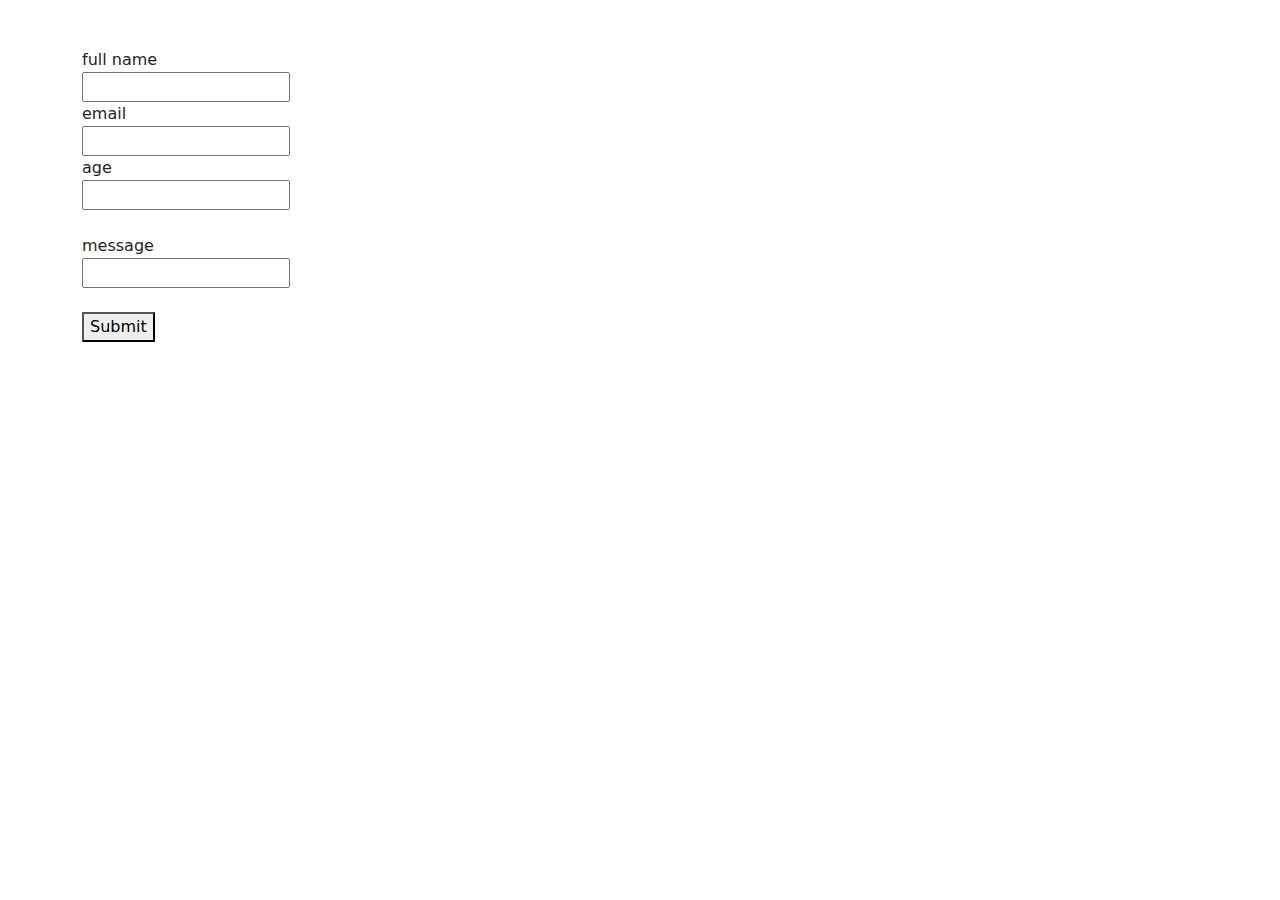
<file: APIspreadsheet.html>
<!DOCTYPE html>
<html>

<head>
    <title>Save Web Form Data to Spreadsheets</title>
    <script src="https://code.jquery.com/jquery-3.4.1.js"
        integrity="sha256-WpOohJOqMqqyKL9FccASB9O0KwACQJpFTUBLTYOVvVU=" crossorigin="anonymous"></script>
    <link href="https://cdn.jsdelivr.net/npm/bootstrap@5.2.3/dist/css/bootstrap.min.css" rel="stylesheet">
</head>

<body class="container mt-5">
    <form id="myForm">
        <label>full name</label>
        <br />
        <input name="full_name" id="full_name"/>
        
        <br />
        <label>email</label>
        <br />
        <input name="email" id="email"/>
        <br />
        <label>age</label>
        <br />
        <input name="age" id="age"/> <br />
        <br />
        <label>message</label>
        <br />
        <input name="message" id="message"/> <br />
        <br />
        
    </form>
        
    <button onclick="SubForm()">Submit</button>
    <script>
        function SubForm() {
            
            $.ajax({
                url: "https://api.apispreadsheets.com/data/H9t1VEnZl5UH2nSh/",
                //url: "https://api.apispreadsheets.com/data/7bRd21wPShghNihl/",
                type: "post",
                data: $("#myForm").serializeArray(),
                success: function () {
                    alert("Form Data Submitted :)")
                },
                error: function () {
                    alert("There was an error :(")
                }
            });
            document.getElementById("full_name").value = " ";
            document.getElementById("email").value = " ";
            document.getElementById("age").value = " ";
            document.getElementById("message").value = " ";
        }
    </script>
</body>

</html>
</file>
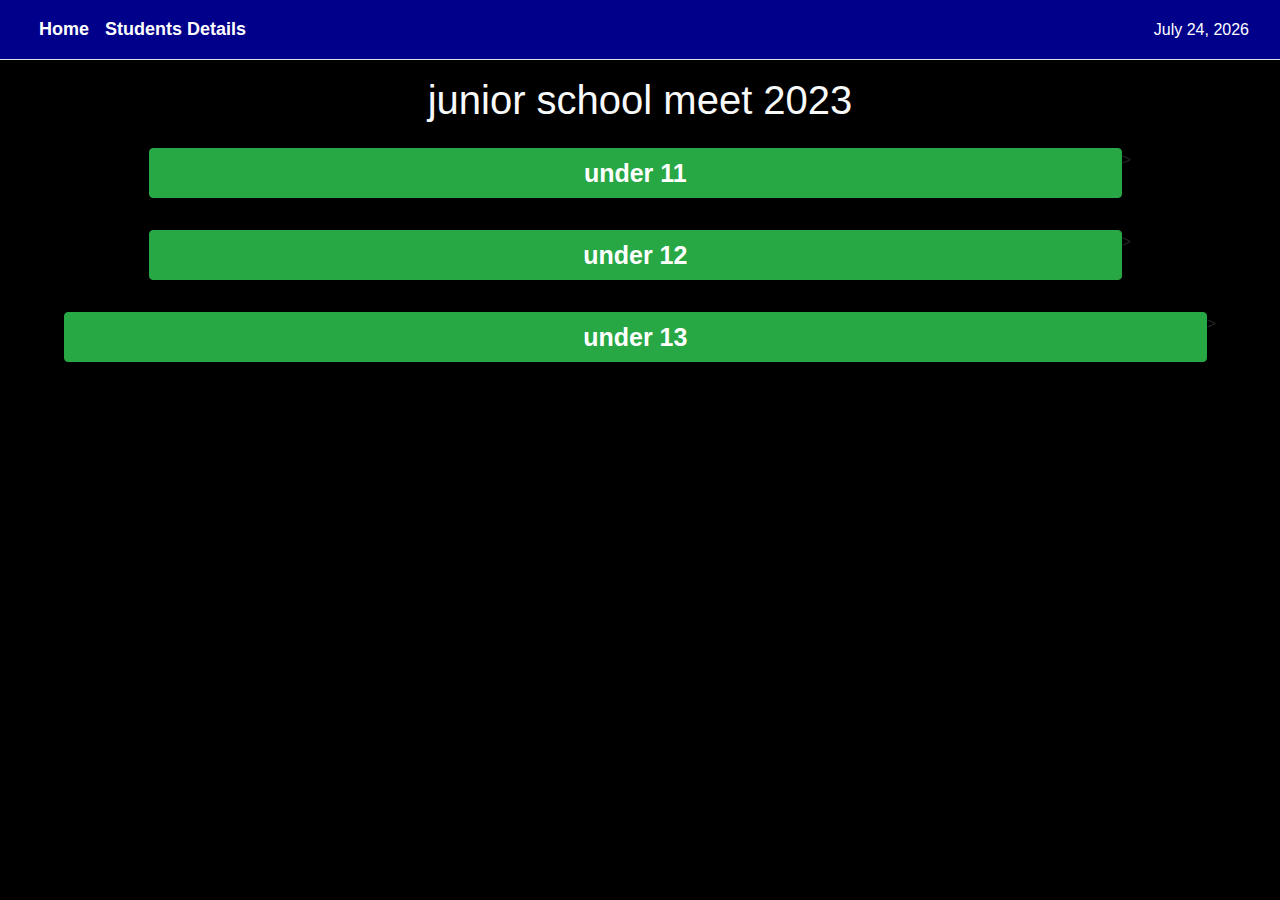
<file: tournement.html>
<!DOCTYPE html>
<html lang="en">

<head>
    <meta charset="UTF-8">
    <meta http-equiv="X-UA-Compatible" content="IE=edge">
    <meta name="viewport" content="width=device-width, initial-scale=1.0">
    <title>Tournament</title>
    <link href="https://cdn.jsdelivr.net/npm/bootstrap@5.2.3/dist/css/bootstrap.min.css" rel="stylesheet">

    <!-- Latest compiled JavaScript -->
    <script src="https://cdn.jsdelivr.net/npm/bootstrap@5.2.3/dist/js/bootstrap.bundle.min.js"></script>
    <link rel="stylesheet" href="https://cdn.jsdelivr.net/npm/bootstrap@4.4.1/dist/css/bootstrap.min.css"
        integrity="sha384-Vkoo8x4CGsO3+Hhxv8T/Q5PaXtkKtu6ug5TOeNV6gBiFeWPGFN9MuhOf23Q9Ifjh" crossorigin="anonymous">

    <link rel="stylesheet" href="style.css">
</head>

<body>

    <body style="background-color: black;">
        <nav class="navbar navbar-expand-sm navbar-dark border-bottom" style="background-color: darkblue;">
            <div class="container-fluid">
                <button class="navbar-toggler" type="button" data-bs-toggle="collapse"
                    data-bs-target="#collapsibleNavbar">
                    <span class="navbar-toggler-icon"></span>
                </button>
                <div class="collapse navbar-collapse" id="collapsibleNavbar">
                    <ul class="navbar-nav">
                        <li class="nav-item">
                            <a class="nav-link" style="color:white" href="index.html"><strong>Home</strong></a>
                        </li>
                        <li class="nav-item">
                            <a class="nav-link" style="color:white" href="StudentsDetails.html"><strong>Students
                                    Details</strong></a>
                        </li>
                    </ul>
                </div>
                <div class="top-nav-right " id="date">
                </div>
            </div>
        </nav>

        <div class="container-sm mt-3">
            <div class="row">
                <h1 class="text-center text-light">junior school meet 2023</h1>
            </div>
            <div class="d-flex flex-row p-3 mx-5 " id="under11button">
                <button class="btn btn-success btn-block"
                    style="height:50px; display:flex; justify-content:center; font-size:25px">
                    <strong>under 11</strong></button>>
            </div>
            <div class="container mt-2" id="table-11">
                <div class="d-flex flex-row  mx-5 " id="under11button"
                    style="text-align: center; display:flex; justify-content:center; align-items:center">
                    <button class="btn btn-outline-warning btn-block " style=" width:100px; " id="11-katha">
                        <strong>කාතා</strong></button>>
                </div>

                <div class="conatiner mt-2" id="table-11-katha">
                    <table class="table table-dark table-bordered">
                        <thead class="table table-warning">
                            <tr>
                                <th></th>
                                <th></th>
                                <th style="font-size: 25px;">under 11 10,9,8,7 kyu කාතා </th>
                            </tr>
                        </thead>
                        <tbody class="text-light">
                            <tr>
                                <th>01</th>
                                <th>නම</th>
                                <th style="font-size: 20px;">K.P. කුමිත සස්රූ</th>
                            </tr>
                            <tr>
                                <th></th>
                                <th>උපන් දිනය</th>
                                <th>2013/08/31</th>
                            </tr>
                            <tr>
                                <th></th>
                                <th>උ. සහතික අංකය</th>
                                <th>6784</th>
                            </tr>
                            <tr>
                                <th></th>
                                <th>ඇතු. අංකය</th>
                                <th>27614</th>
                            </tr>
                            <tr>
                                <th></th>
                                <th>වසර</th>
                                <th>5-A</th>
                            </tr>
                        </tbody>
                    </table>
                </div>
                <div class="d-flex flex-row  mx-5 " id="under11button"
                    style="text-align: center; display:flex; justify-content:center; align-items:center">
                    <button class="btn btn-outline-info btn-block mt-2" style=" width:200px; " id="11-kumithe">
                        <strong>කුමිතේ</strong></button>>
                </div>
                <div class="conatiner mt-2" id="table-11-kumithe">
                    <table class="table table-dark table-bordered">
                        <h5>35kg ට වැඩි</h5>
                        <thead class="table table-warning">
                            <tr>
                                <th></th>
                                <th></th>
                                <th style="font-size: 25px;">10,9,8,7 kyu කුමිතේ 35kg ට වැඩි under 11</th>
                            </tr>
                        </thead>
                        <tbody class="text-light">
                            <tr>
                                <th>01</th>
                                <th>නම</th>
                                <th style="font-size: 20px;">H.P ත්‍යාප තෙහාන්(45kg)</th>
                            </tr>
                            <tr>
                                <th></th>
                                <th>උපන් දිනය</th>
                                <th>2013/01/13</th>
                            </tr>
                            <tr>
                                <th></th>
                                <th>උ. සහතික අංකය</th>
                                <th>2316</th>
                            </tr>
                            <tr>
                                <th></th>
                                <th>ඇතු. අංකය</th>
                                <th>27414</th>
                            </tr>
                            <tr>
                                <th></th>
                                <th>වසර</th>
                                <th>6-D</th>
                            </tr>
                        </tbody>
                    </table>
                    <table class="table table-dark table-bordered">
                        <h5>35kg ට අඩු</h5>
                        <thead class="table table-warning">
                            <tr>
                                <th></th>
                                <th></th>
                                <th style="font-size: 25px;"> 10,9,8,7 kyu කුමිතේ 35kg ට අඩු under 11</th>
                            </tr>
                        </thead>
                        <tbody class="text-light">
                            <tr>
                                <th>01</th>
                                <th>නම</th>
                                <th style="font-size: 20px;">K.P. කුමිත සස්රූ</th>
                            </tr>
                            <tr>
                                <th></th>
                                <th>උපන් දිනය</th>
                                <th>2013/08/31</th>
                            </tr>
                            <tr>
                                <th></th>
                                <th>උ. සහතික අංකය</th>
                                <th>6784</th>
                            </tr>
                            <tr>
                                <th></th>
                                <th>ඇතු. අංකය</th>
                                <th>27614</th>
                            </tr>
                            <tr>
                                <th></th>
                                <th>වසර</th>
                                <th>5-A</th>
                            </tr>
                        </tbody>
                    </table>
                </div>
            </div>



            <div class="d-flex flex-row p-3 mx-5 " id="under12button">
                <button class="btn btn-success btn-block"
                    style="height:50px; display:flex; justify-content:center; font-size:25px">
                    <strong>under 12</strong></button>>
            </div>
            <div class="container mt-2" id="table-12">
                <div class="d-flex flex-row  mx-5 " id="under11button"
                    style="text-align: center; display:flex; justify-content:center; align-items:center">
                    <button class="btn btn-outline-warning btn-block " style=" width:100px; " id="12-katha">
                        <strong>කාතා</strong></button>>
                </div>
                <div class="conatiner mt-2" id="table-12-katha">
                    <table class="table table-bordered">
                        <thead class="table table-warning">
                            <tr>
                                <th></th>
                                <th></th>
                                <th style="font-size: 25px;"> 10,9,8,7 kyu කාතා under 12</th>
                            </tr>
                        </thead>
                        <tbody class="text-light">
                            <tr >
                                <th>01</th>
                                <th class="bg-primary">නම</th>
                                <th style="font-size: 20px;">බිනරු දීමන්ත මල්වත්තගෙ</th>
                            </tr>
                            <tr>
                                <th></th>
                                <th class="bg-info"> උපන් දිනය</th>
                                <th>2012/11/9</th>
                            </tr>
                            <tr>
                                <th></th>
                                <th class="bg-danger"> උ. සහතික අංකය</th>
                                <th>911</th>
                            </tr>
                            <tr>
                                <th></th>
                                <th class="bg-warning">ඇතු. අංකය</th>
                                <th>27614</th>
                            </tr>
                            <tr>
                                <th></th>
                                <th class="bg-success">වසර</th>
                                <th>6-B</th>
                            </tr>
                            <tr style="height:35px">
                            </tr>
                            <tr>
                                <th>02</th>
                                <th class="bg-primary">නම</th>
                                <th style="font-size: 20px;">තරුක් ජයතිලක</th>
                            </tr>
                            <tr>
                                <th></th>
                                <th class="bg-info"> උපන් දිනය</th>
                                <th>2012/07/23</th>
                            </tr>
                            <tr>
                                <th></th>
                                <th class="bg-danger"> උ. සහතික අංකය</th>
                                <th>7717</th>
                            </tr>
                            <tr>
                                <th></th>
                                <th class="bg-warning">ඇතු. අංකය</th>
                                <th>27195</th>
                            </tr>
                            <tr>
                                <th></th>
                                <th class="bg-success">වසර</th>
                                <th>6-A</th>
                            </tr>
                            <tr style="height:35px">   
                            </tr>
                            <tr>
                                <th>03</th>
                                <th class="bg-primary">නම</th>
                                <th style="font-size: 20px;">අභිමන්යු ජයසේන</th>
                            </tr>
                            <tr>
                                <th></th>
                                <th class="bg-info"> උපන් දිනය</th>
                                <th>2012/03/30</th>
                            </tr>
                            <tr>
                                <th></th>
                                <th class="bg-danger"> උ. සහතික අංකය</th>
                                <th>0570</th>
                            </tr>
                            <tr>
                                <th></th>
                                <th class="bg-warning">ඇතු. අංකය</th>
                                <th>27129</th>
                            </tr>
                            <tr>
                                <th></th>
                                <th class="bg-success">වසර</th>
                                <th>6-H</th>
                            </tr>
                            <tr style="height:35px">   
                            </tr>
                            <tr>
                                <th>04</th>
                                <th class="bg-primary">නම</th>
                                <th style="font-size: 20px;">තෙනුල බෝසෙත් අහුගොඩ</th>
                            </tr>
                            <tr>
                                <th></th>
                                <th class="bg-info"> උපන් දිනය</th>
                                <th>2012/07/11</th>
                            </tr>
                            <tr>
                                <th></th>
                                <th class="bg-danger"> උ. සහතික අංකය</th>
                                <th>7511</th>
                            </tr>
                            <tr>
                                <th></th>
                                <th class="bg-warning">ඇතු. අංකය</th>
                                <th>27178</th>
                            </tr>
                            <tr>
                                <th></th>
                                <th class="bg-success">වසර</th>
                                <th>6-C</th>
                            </tr>
                            <tr>
                                </tr>
                                <tr style="height:35px">
                                </tr>
                            </tr>
                            <thead class="table table-warning">
                                <tr>
                                    <th></th>
                                    <th></th>
                                    <th style="font-size:25px">6,5,4 kyu කාතා under 12</th>
                                </tr>
                            </thead>
                            <tbody class="text-light">
                                <tr>
                                    <th>01</th>
                                    <th class="bg-primary">නම</th>
                                    <th style="font-size: 20px;">ඔශික කවීශ පන්දක්කාර</th>
                                </tr>
                                <tr>
                                    <th></th>
                                    <th class="bg-info"> උපන් දිනය</th>
                                    <th>2012/11/04</th>
                                </tr>
                                <tr>
                                    <th></th>
                                    <th class="bg-danger"> උ. සහතික අංකය</th>
                                    <th>2347</th>
                                </tr>
                                <tr>
                                    <th></th>
                                    <th class="bg-warning">ඇතු. අංකය</th>
                                    <th>27440</th>
                                </tr>
                                <tr>
                                    <th></th>
                                    <th class="bg-success">වසර</th>
                                    <th>6-C</th>
                                </tr>
                            </tbody>
                           
                        </tbody>
                    </table>
                </div>
                <div class="d-flex flex-row  mx-5 " id="under11button"
                    style="text-align: center; display:flex; justify-content:center; align-items:center">
                    <button class="btn btn-outline-info btn-block mt-2" style=" width:200px; " id="12-kumithe">
                        <strong>කුමිතේ</strong></button>>
                </div>
                <div class="conatiner mt-2" id="table-12-kumithe">
                    <table class="table table-bordered">
                        <h5>38kg ට වැඩි</h5>
                        <thead class="table table-warning">
                            <tr>
                                <th></th>
                                <th></th>
                                <th style="font-size: 25px;">10,9,8,7 kyu කුමිතේ 38kg ට වැඩි under 12</th>
                            </tr>
                        </thead>
                        <tbody class="text-light">
                            <tr>
                                <th>01</th>
                                <th class="bg-primary">නම</th>
                                <th style="font-size: 20px;">අභිමන්‍යු මොක්ශික් ජයසේන(54kg)</th>
                            </tr>
                            <tr>
                                <th></th>
                                <th class="bg-info"> උපන් දිනය</th>
                                <th>2012/03/30</th>
                            </tr>
                            <tr>
                                <th></th>
                                <th class="bg-danger"> උ. සහතික අංකය</th>
                                <th>0570</th>
                            </tr>
                            <tr>
                                <th></th>
                                <th class="bg-warning">ඇතු. අංකය</th>
                                <th>27129</th>
                            </tr>
                            <tr>
                                <th></th>
                                <th class="bg-success">වසර</th>
                                <th>6-H</th>
                            </tr>
                            <tr style="height:35px">
                            </tr>
                            <tr>
                                <th>02</th>
                                <th class="bg-primary">නම</th>
                                <th style="font-size: 20px;">තෙනුල බෝසෙත් අහුගොඩ(38kg)</th>
                            </tr>
                            <tr>
                                <th></th>
                                <th class="bg-info"> උපන් දිනය</th>
                                <th>2012/07/11</th>
                            </tr>
                            <tr>
                                <th></th>
                                <th class="bg-danger"> උ. සහතික අංකය</th>
                                <th>7511</th>
                            </tr>
                            <tr>
                                <th></th>
                                <th class="bg-warning">ඇතු. අංකය</th>
                                <th>27178</th>
                            </tr>
                            <tr>
                                <th></th>
                                <th class="bg-success">වසර</th>
                                <th>6-C</th>
                            </tr>
                            <tr style="height:35px">
                            </tr>
                                <th>03</th>
                                <th class="bg-primary">නම</th>
                                <th style="font-size: 20px;">නෙතුම් ගිලීශ අබේවික්‍රම ගුණරත්න</th>
                            </tr>
                            <tr>
                                <th></th>
                                <th class="bg-info"> උපන් දිනය</th>
                                <th>2012/04/10</th>
                            </tr>
                            <tr>
                                <th></th>
                                <th class="bg-danger"> උ. සහතික අංකය</th>
                                <th>7086</th>
                            </tr>
                            <tr>
                                <th></th>
                                <th class="bg-warning">ඇතු. අංකය</th>
                                <th>27249</th>
                            </tr>
                            <tr>
                                <th></th>
                                <th class="bg-success">වසර</th>
                                <th>6-D</th>
                            </tr>
                            
                        </tbody>
                    </table>
                    <table class="table table-bordered">
                        <h5>38kg ට අඩු</h5>
                        <thead class="table table-warning">
                            <tr>
                                <th></th>
                                <th></th>
                                <th style="font-size: 25px;">10,9,8,7 kyu කුමිතේ 38kg ට අඩු under 12</th>
                            </tr>
                        </thead>
                        <tbody class="text-light">
                            <tr>
                                <th>01</th>
                                <th class="bg-primary">නම</th>
                                <th style="font-size: 20px;">තරුක් ජයතිලක(28kg)</th>
                            </tr>
                            <tr>
                                <th></th>
                                <th class="bg-info"> උපන් දිනය</th>
                                <th>2012/07/23</th>
                            </tr>
                            <tr>
                                <th></th>
                                <th class="bg-danger"> උ. සහතික අංකය</th>
                                <th>7717</th>
                            </tr>
                            <tr>
                                <th></th>
                                <th class="bg-warning">ඇතු. අංකය</th>
                                <th>27195</th>
                            </tr>
                            <tr>
                                <th></th>
                                <th class="bg-success">වසර</th>
                                <th>6-A</th>
                            </tr>
                            <tr style="height:35px">   
                            </tr>
                            <tr>
                                <th>02</th>
                                <th class="bg-primary">නම</th>
                                <th style="font-size: 20px;">බිනරු දීමන්ත මල්වත්තගෙ(23kg)</th>
                            </tr>
                            <tr>
                                <th></th>
                                <th class="bg-info"> උපන් දිනය</th>
                                <th>2012/11/9</th>
                            </tr>
                            <tr>
                                <th></th>
                                <th class="bg-danger"> උ. සහතික අංකය</th>
                                <th>911</th>
                            </tr>
                            <tr>
                                <th></th>
                                <th class="bg-warning">ඇතු. අංකය</th>
                                <th>27614</th>
                            </tr>
                            <tr>
                                <th></th>
                                <th class="bg-success">වසර</th>
                                <th>6-B</th>
                            </tr>
                            <tr style="height:35px">   
                            </tr>
                            <tr>
                                <th>03</th>
                                <th class="bg-primary">නම</th>
                                <th style="font-size: 20px;">තෙනුල හාසිත බන්ගමුහේවා(30kg)</th>
                            </tr>
                            <tr>
                                <th></th>
                                <th class="bg-info"> උපන් දිනය</th>
                                <th>2012/06/15</th>
                            </tr>
                            <tr>
                                <th></th>
                                <th class="bg-danger"> උ. සහතික අංකය</th>
                                <th>5748</th>
                            </tr>
                            <tr>
                                <th></th>
                                <th class="bg-warning">ඇතු. අංකය</th>
                                <th>27250</th>
                            </tr>
                            <tr>
                                <th></th>
                                <th class="bg-success">වසර</th>
                                <th></th>
                            </tr>
                            <tr style="height:35px">   
                            </tr>
                            <thead class="table table-warning">
                                <tr>
                                    <th></th>
                                    <th></th>
                                    <th style="font-size:25px">6,5,4 kyu කුමිතේ 38kg ට අඩු under 12</th>
                                </tr>
                            </thead>
                            <tbody class="text-light">
                                <tr>
                                    <th>01</th>
                                    <th class="bg-primary">නම</th>
                                    <th style="font-size: 20px;">ඔශික කවීශ පන්දක්කාර</th>
                                </tr>
                                <tr>
                                    <th></th>
                                    <th class="bg-info"> උපන් දිනය</th>
                                    <th>2012/11/04</th>
                                </tr>
                                <tr>
                                    <th></th>
                                    <th class="bg-danger"> උ. සහතික අංකය</th>
                                    <th>2347</th>
                                </tr>
                                <tr>
                                    <th></th>
                                    <th class="bg-warning">ඇතු. අංකය</th>
                                    <th>27440</th>
                                </tr>
                                <tr>
                                    <th></th>
                                    <th class="bg-success">වසර</th>
                                    <th>6-C</th>
                                </tr>
                            </tbody>
                            
                        </tbody>
                    </table>
                </div>
            </div>
            
            </div>
            <div class="d-flex flex-row p-3 mx-5 " id="under13button">
                <button class="btn btn-success btn-block" 
                style="height:50px; display:flex; justify-content:center; font-size:25px">
                    <strong>under 13</strong></button>>
            </div>
            <div class="container mt-2" id="table-13">
                <div class="d-flex flex-row  mx-5 " id="under13button"
                    style="text-align: center; display:flex; justify-content:center; align-items:center">
                    <button class="btn btn-outline-warning btn-block " style=" width:100px; " id="13-katha">
                        <strong>කාතා</strong></button>>
                </div>
                <div class="conatiner mt-2" id="table-13-katha">
                    <table class="table table-bordered">
                        <thead class="table table-warning">
                            <tr>
                                <th></th>
                                <th></th>
                                <th style="font-size: 25px;">10,9,8,7 kyu කාතා under 13</th>
                            </tr>
                        </thead>
                        <tbody class="text-light">
                            <tr>
                                <th>01</th>
                                <th class="bg-primary">නම</th>
                                <th style="font-size: 20px;">මිනුද සත්සිළු නවරත්න</th>
                            </tr>
                            <tr>
                                <th></th>
                                <th class="bg-info"> උපන් දිනය</th>
                                <th>2011/03/15</th>
                            </tr>
                            <tr>
                                <th></th>
                                <th class="bg-danger"> උ. සහතික අංකය</th>
                                <th>9935</th>
                            </tr>
                            <tr>
                                <th></th>
                                <th class="bg-warning">ඇතු. අංකය</th>
                                <th>26888</th>
                            </tr>
                            <tr>
                                <th></th>
                                <th class="bg-success">වසර</th>
                                <th>7-A/th>
                            </tr>
                            <tr style="height:35px">   
                            <tr>
                                <th>02</th>
                                <th class="bg-primary">නම</th>
                                <th style="font-size: 20px;">මෙතුක දෙව්නත් අලහකෝන</th>
                            </tr>
                            <tr>
                                <th></th>
                                <th class="bg-info"> උපන් දිනය</th>
                                <th>2011/05/19</th>
                            </tr>
                            <tr>
                                <th></th>
                                <th class="bg-danger"> උ. සහතික අංකය</th>
                                <th>8843</th>
                            </tr>
                            <tr>
                                <th></th>
                                <th class="bg-warning">ඇතු. අංකය</th>
                                <th>26683</th>
                            </tr>
                            <tr>
                                <th></th>
                                <th class="bg-success">වසර</th>
                                <th>7-G</th>
                            </tr>
                            <tr style="height:35px">   
                            </tr>
                            <tr>
                                <th>03</th>
                                <th class="bg-primary">නම</th>
                                <th style="font-size: 20px;">W.G.T ඉමල්ක ජයරත්න</th>
                            </tr>
                            <tr>
                                <th></th>
                                <th class="bg-info"> උපන් දිනය</th>
                                <th>2011/12/21</th>
                            </tr>
                            <tr>
                                <th></th>
                                <th class="bg-danger"> උ. සහතික අංකය</th>
                                <th>6253</th>
                            </tr>
                            <tr>
                                <th></th>
                                <th class="bg-warning">ඇතු. අංකය</th>
                                <th>27129</th>
                            </tr>
                            <tr>
                                <th></th>
                                <th class="bg-success">වසර</th>
                                <th>7-C</th>
                            </tr>
                            <tr style="height:35px">   
                            </tr>
                            <tr>
                                <th>04</th>
                                <th class="bg-primary">නම</th>
                                <th style="font-size: 20px;">J.K අසිදු අස්මිත ජයරත්න</th>
                            </tr>
                            <tr>
                                <th></th>
                                <th class="bg-info"> උපන් දිනය</th>
                                <th>2011/02/21</th>
                            </tr>
                            <tr>
                                <th></th>
                                <th class="bg-danger"> උ. සහතික අංකය</th>
                                <th>8334</th>
                            </tr>
                            <tr>
                                <th></th>
                                <th class="bg-warning">ඇතු. අංකය</th>
                                <th>26599</th>
                            </tr>
                            <tr>
                                <th></th>
                                <th class="bg-success">වසර</th>
                                <th>7-F</th>
                            </tr>
                            </tr>
                            <tr style="height:35px">
                            </tr>
                        <thead class="table table-warning">
                            <tr>
                                <th></th>
                                <th></th>
                                <th style="font-size:25px">6,5,4 kyu කාතා under 13</th>
                            </tr>
                        </thead>
                        <tbody class="text-light">
                            <tr>
                                <th>01</th>
                                <th class="bg-primary">නම</th>
                                <th style="font-size: 20px;">D.T.K රසිදු සන්මිත</th>
                            </tr>
                            <tr>
                                <th></th>
                                <th class="bg-info"> උපන් දිනය</th>
                                <th>2011/08/15</th>
                            </tr>
                            <tr>
                                <th></th>
                                <th class="bg-danger"> උ. සහතික අංකය</th>
                                <th>666</th>
                            </tr>
                            <tr>
                                <th></th>
                                <th class="bg-warning">ඇතු. අංකය</th>
                                <th>26688</th>
                            </tr>
                            <tr>
                                <th></th>
                                <th class="bg-success">වසර</th>
                                <th>7-C</th>
                            </tr>
                            </tr>
                            <tr style="height:35px">
                            </tr>
                        </tbody>

                        <thead class="table table-warning">
                            <tr>
                                <th></th>
                                <th></th>
                                <th style="font-size:25px">3,2,1 black kyu කාතා under 13</th>
                            </tr>
                        </thead>
                        <tbody class="text-light">
                            <tr>
                                <th>01</th>
                                <th class="bg-primary">නම</th>
                                <th style="font-size: 20px;">දිනර යසස් ඕතක විතාන</th>
                            </tr>
                            <tr>
                                <th></th>
                                <th class="bg-info"> උපන් දිනය</th>
                                <th>2011/09/05</th>
                            </tr>
                            <tr>
                                <th></th>
                                <th class="bg-danger"> උ. සහතික අංකය</th>
                                <th>9942</th>
                            </tr>
                            <tr>
                                <th></th>
                                <th class="bg-warning">ඇතු. අංකය</th>
                                <th>26687</th>
                            </tr>
                            <tr>
                                <th></th>
                                <th class="bg-success">වසර</th>
                                <th>7-E</th>
                            </tr>
                            <tr style="height:35px">   
                            </tr>
                            <tr>
                                <th>02</th>
                                <th class="bg-primary">නම</th>
                                <th style="font-size: 20px;">ඩිනුර නෙත්මික නාරායන</th>
                            </tr>
                            <tr>
                                <th></th>
                                <th class="bg-info"> උපන් දිනය</th>
                                <th>2011/12/15</th>
                            </tr>
                            <tr>
                                <th></th>
                                <th class="bg-danger"> උ. සහතික අංකය</th>
                                <th>5771</th>
                            </tr>
                            <tr>
                                <th></th>
                                <th class="bg-warning">ඇතු. අංකය</th>
                                <th>26908</th>
                            </tr>
                            <tr>
                                <th></th>
                                <th class="bg-success">වසර</th>
                                <th>7-C</th>
                            </tr>
                        </tbody>
                        </tbody>
                    </table>
                </div>
                <div class="d-flex flex-row  mx-5 " id="under11button"
                    style="text-align: center; display:flex; justify-content:center; align-items:center">
                    <button class="btn btn-outline-info btn-block mt-2" style=" width:200px; " id="13-kumithe">
                        <strong>කුමිතේ</strong></button>>
                </div>
                <div class="conatiner mt-2" id="table-13-kumithe">
                    <table class="table table-bordered">
                        <h5>40kg ට වැඩි</h5>
                        <thead class="table table-warning">
                            <tr>
                                <th></th>
                                <th></th>
                                <th style="font-size: 25px;">10,9,8,7 kyu කුමිතේ 40kg ට වැඩි under 13</th>
                            </tr>
                        </thead>
                        <tbody class="text-light">
                            <tr>
                                <th>01</th>
                                <th class="bg-primary">නම</th>
                                <th style="font-size: 20px;">මිනුද සත්සිළු නවරහ්න(50kg)</th>
                            </tr>
                            <tr>
                                <th></th>
                                <th class="bg-info"> උපන් දිනය</th>
                                <th>2011/03/18</th>
                            </tr>
                            <tr>
                                <th></th>
                                <th class="bg-danger"> උ. සහතික අංකය</th>
                                <th>9935</th>
                            </tr>
                            <tr>
                                <th></th>
                                <th class="bg-warning">ඇතු. අංකය</th>
                                <th>26888</th>
                            </tr>
                            <tr>
                                <th></th>
                                <th class="bg-success">වසර</th>
                                <th>7-B</th>
                            </tr>
                            <tr style="height:35px">
                            </tr>
                                <th>02</th>
                                <th class="bg-primary">නම</th>
                                <th style="font-size: 20px;">A.H.A.M මෙතුක දෙව්නෙත් අලහකෝන්(43kg)</th>
                            </tr>
                            <tr>
                                <th></th>
                                <th class="bg-info"> උපන් දිනය</th>
                                <th>2011/05/19</th>
                            </tr>
                            <tr>
                                <th></th>
                                <th class="bg-danger"> උ. සහතික අංකය</th>
                                <th>8843</th>
                            </tr>
                            <tr>
                                <th></th>
                                <th class="bg-warning">ඇතු. අංකය</th>
                                <th>26653</th>
                            </tr>
                            <tr>
                                <th></th>
                                <th class="bg-success">වසර</th>
                                <th>7-E</th>
                            </tr>
                        </tbody>
                    </table>
                    <table class="table table-bordered">
                        <h5>40kg ට අඩු</h5>
                        <thead class="table table-warning">
                            <tr>
                                <th></th>
                                <th></th>
                                <th style="font-size: 25px;">10,9,8,7 kyu කුමිතේ 40kg ට අඩු under 13</th>
                            </tr>
                        </thead>
                        <tbody class="text-light">
                            <tr>
                                <th>01</th>
                                <th class="bg-primary">නම</th>
                                <th style="font-size: 20px;">J.K අසිදු අස්මිත ජයරත්න(31kg)</th>
                            </tr>
                            <tr>
                                <th></th>
                                <th class="bg-info"> උපන් දිනය</th>
                                <th>2011/02/21</th>
                            </tr>
                            <tr>
                                <th></th>
                                <th class="bg-danger"> උ. සහතික අංකය</th>
                                <th>8334</th>
                            </tr>
                            <tr>
                                <th></th>
                                <th class="bg-warning">ඇතු. අංකය</th>
                                <th>26599</th>
                            </tr>
                            <tr>
                                <th></th>
                                <th class="bg-success">වසර</th>
                                <th>7-F</th>
                            </tr>
                            </tr>
                            <tr style="height:35px">
                            </tr>
                            <tr>
                                <th>02</th>
                                <th class="bg-primary">නම</th>
                                <th style="font-size: 20px;">R.A.D තිසත් සේනිදු රණසින්හ(36kg)</th>
                            </tr>
                            <tr>
                                <th></th>
                                <th class="bg-info"> උපන් දිනය</th>
                                <th>2011/09/17</th>
                            </tr>
                            <tr>
                                <th></th>
                                <th class="bg-danger"> උ. සහතික අංකය</th>
                                <th>9128</th>
                            </tr>
                            <tr>
                                <th></th>
                                <th class="bg-warning">ඇතු. අංකය</th>
                                <th>26614</th>
                            </tr>
                            <tr>
                                <th></th>
                                <th class="bg-success">වසර</th>
                                <th>7-H</th>
                            </tr>
                            <tr style="height:35px">   
                            </tr>
                            <tr>
                                <th>03</th>
                                <th class="bg-primary">නම</th>
                                <th style="font-size: 20px;">W.G.T ඉමල්ක ජයරත්න(33kg)</th>
                            </tr>
                            <tr>
                                <th></th>
                                <th class="bg-info"> උපන් දිනය</th>
                                <th>2011/12/21</th>
                            </tr>
                            <tr>
                                <th></th>
                                <th class="bg-danger"> උ. සහතික අංකය</th>
                                <th>6253</th>
                            </tr>
                            <tr>
                                <th></th>
                                <th class="bg-warning">ඇතු. අංකය</th>
                                <th>27129</th>
                            </tr>
                            <tr>
                                <th></th>
                                <th class="bg-success">වසර</th>
                                <th>7-C</th>
                            </tr>
                            </tr>
                            <tr style="height:35px">
                            </tr>
                        </tbody>
                        <thead class="table table-warning">
                            <tr>
                                <th></th>
                                <th></th>
                                <th style="font-size: 25px;">6,5,4 kyu කුමිතෙ 40kg ට අඩු under 13</th>
                            </tr>
                        </thead>
                        <tbody class="text-light">
                            <tr>
                                <th>01</th>
                                <th class="bg-primary">නම</th>
                                <th style="font-size: 20px;">D.T.K රසිදු සන්මිත(30kg)</th>
                            </tr>
                            <tr>
                                <th></th>
                                <th class="bg-info"> උපන් දිනය</th>
                                <th>2011/08/15</th>
                            </tr>
                            <tr>
                                <th></th>
                                <th class="bg-danger"> උ. සහතික අංකය</th>
                                <th>666</th>
                            </tr>
                            <tr>
                                <th></th>
                                <th class="bg-warning">ඇතු. අංකය</th>
                                <th>26688</th>
                            </tr>
                            <tr>
                                <th></th>
                                <th class="bg-success">වසර</th>
                                <th>7-C</th>
                            </tr>
                            </tr>
                            <tr style="height:35px">
                            </tr>
                        </tbody>
                        <thead class="table table-warning">
                            <tr>
                                <th></th>
                                <th></th>
                                <th style="font-size:25px">3,2,1 black kyu කුමිතෙ 40kg ට අඩු under 13</th>
                            </tr>
                        </thead>
                        <tbody class="text-light">
                            <tr>
                                <th>01</th>
                                <th class="bg-primary">නම</th>
                                <th style="font-size: 20px;">දිනර යසස් ඕතක විතාන(38kg)</th>
                            </tr>
                            <tr>
                                <th></th>
                                <th class="bg-info"> උපන් දිනය</th>
                                <th>2011/09/05</th>
                            </tr>
                            <tr>
                                <th></th>
                                <th class="bg-danger"> උ. සහතික අංකය</th>
                                <th>9942</th>
                            </tr>
                            <tr>
                                <th></th>
                                <th class="bg-warning">ඇතු. අංකය</th>
                                <th>26687</th>
                            </tr>
                            <tr>
                                <th></th>
                                <th class="bg-success">වසර</th>
                                <th>7-E</th>
                            </tr>
                            <tr style="height:35px">   
                            </tr>
                            <tr>
                                <th>02</th>
                                <th class="bg-primary">නම</th>
                                <th style="font-size: 20px;">ඩිනුර නෙත්මික නාරායන(28kg)</th>
                            </tr>
                            <tr>
                                <th></th>
                                <th class="bg-info"> උපන් දිනය</th>
                                <th>2011/12/15</th>
                            </tr>
                            <tr>
                                <th></th>
                                <th class="bg-danger"> උ. සහතික අංකය</th>
                                <th>5771</th>
                            </tr>
                            <tr>
                                <th></th>
                                <th class="bg-warning">ඇතු. අංකය</th>
                                <th>26908</th>
                            </tr>
                            <tr>
                                <th></th>
                                <th class="bg-success">වසර</th>
                                <th>7-C</th>
                            </tr>
                        </tbody>
                    </table>
                </div>
        </div>

        <script>
            function updateDate() {
                var currenthate = new Date();
                var options = { year: 'numeric', month: 'long', day: 'numeric' };
                var formattedDate = currenthate.toLocaleDateString(undefined, options);
                document.getElementById("date").textContent = formattedDate;
            }

            // Call updateDate function on page load
            window.onload = updateDate;

            var under11button = document.getElementById("under11button");
            var under12button = document.getElementById("under12button");
            var under13button = document.getElementById("under13button");

            var under_11 = document.getElementById('table-11');
            var under_12 = document.getElementById('table-12');
            var under_13 = document.getElementById('table-13');

            var katha_11 = document.getElementById('11-katha');
            var kumithe_11 = document.getElementById('11-kumithe');
            var table_11_katha = document.getElementById('table-11-katha');
            var table_11_kumithe = document.getElementById('table-11-kumithe');

            var katha_12 = document.getElementById('12-katha');
            var kumithe_12 = document.getElementById('12-kumithe');
            var table_12_katha = document.getElementById('table-12-katha');
            var table_12_kumithe = document.getElementById('table-12-kumithe');

            var katha_13 = document.getElementById('13-katha');
            var kumithe_13 = document.getElementById('13-kumithe');
            var table_13_katha = document.getElementById('table-13-katha');
            var table_13_kumithe = document.getElementById('table-13-kumithe');

            under11button.addEventListener('click', function () {
                if (under_11.style.display === 'none') {
                    under_11.style.display = 'block'
                    table_11_katha.style.display = 'none'
                    table_11_kumithe.style.display = 'none'
                } else {
                    under_11.style.display = 'none'
                }
            });
            under12button.addEventListener('click', function () {
                if (under_12.style.display === 'none') {
                    under_12.style.display = 'block'
                    table_12_katha.style.display = 'none'
                    table_12_kumithe.style.display = 'none'
                } else {
                    under_12.style.display = 'none'
                }
            });
            under13button.addEventListener('click', function () {
                if (under_13.style.display === 'none') {
                    under_13.style.display = 'block'
                    table_13_katha.style.display = 'none'
                    table_13_kumithe.style.display = 'none'
                } else {
                    under_13.style.display = 'none'
                }
            });
            katha_11.addEventListener('click', function () {
                if (table_11_katha.style.display === 'none') {
                    table_11_katha.style.display = 'block'
                } else {
                    table_11_katha.style.display = 'none'
                }
            });
            kumithe_11.addEventListener('click', function () {
                if (table_11_kumithe.style.display === 'none') {
                    table_11_kumithe.style.display = 'block'
                } else {
                    table_11_kumithe.style.display = 'none'
                }
            });
            katha_12.addEventListener('click', function () {
                if (table_12_katha.style.display === 'none') {
                    table_12_katha.style.display = 'block'
                } else {
                    table_12_katha.style.display = 'none'
                }
            });
            kumithe_12.addEventListener('click', function () {
                if (table_12_kumithe.style.display === 'none') {
                    table_12_kumithe.style.display = 'block'
                } else {
                    table_12_kumithe.style.display = 'none'
                }
            });
            katha_13.addEventListener('click', function () {
                if (table_13_katha.style.display === 'none') {
                    table_13_katha.style.display = 'block'
                } else {
                    table_13_katha.style.display = 'none'
                }
            });
            kumithe_13.addEventListener('click', function () {
                if (table_13_kumithe.style.display === 'none') {
                    table_13_kumithe.style.display = 'block'
                } else {
                    table_13_kumithe.style.display = 'none'
                }
            });
        </script>
    </body>

</html>
</file>
<file: style.css>
.nav-link {
    font-family: Arial, Helvetica, sans-serif;
    font-size: 18px;
}

@media (max-width: 768px) {
    .navbar-nav {
        display: none;
        /* Hide the links by default */
    }
}

.top-nav-right {
    float: right;
    color: white;
    margin: 0;
}

h5 {
    color: white;
}

body{
    background-color: black;
}

 #table-11 {
     display: none;
 }

 #table-12 {
     display: none;
 }

 #table-13 {
     display: none;
 }

 #table-11-katha {
     display: none;
 }

 #table-11-kumithe {
     display: none;
 }

 #table-12-katha {
     display: none;
 }

 #table-12-kumithe {
     display: none;
 }

 #table-13-katha {
     display: none;
 }

 #table-13-kumithe {
     display: none;
 }
</file>
